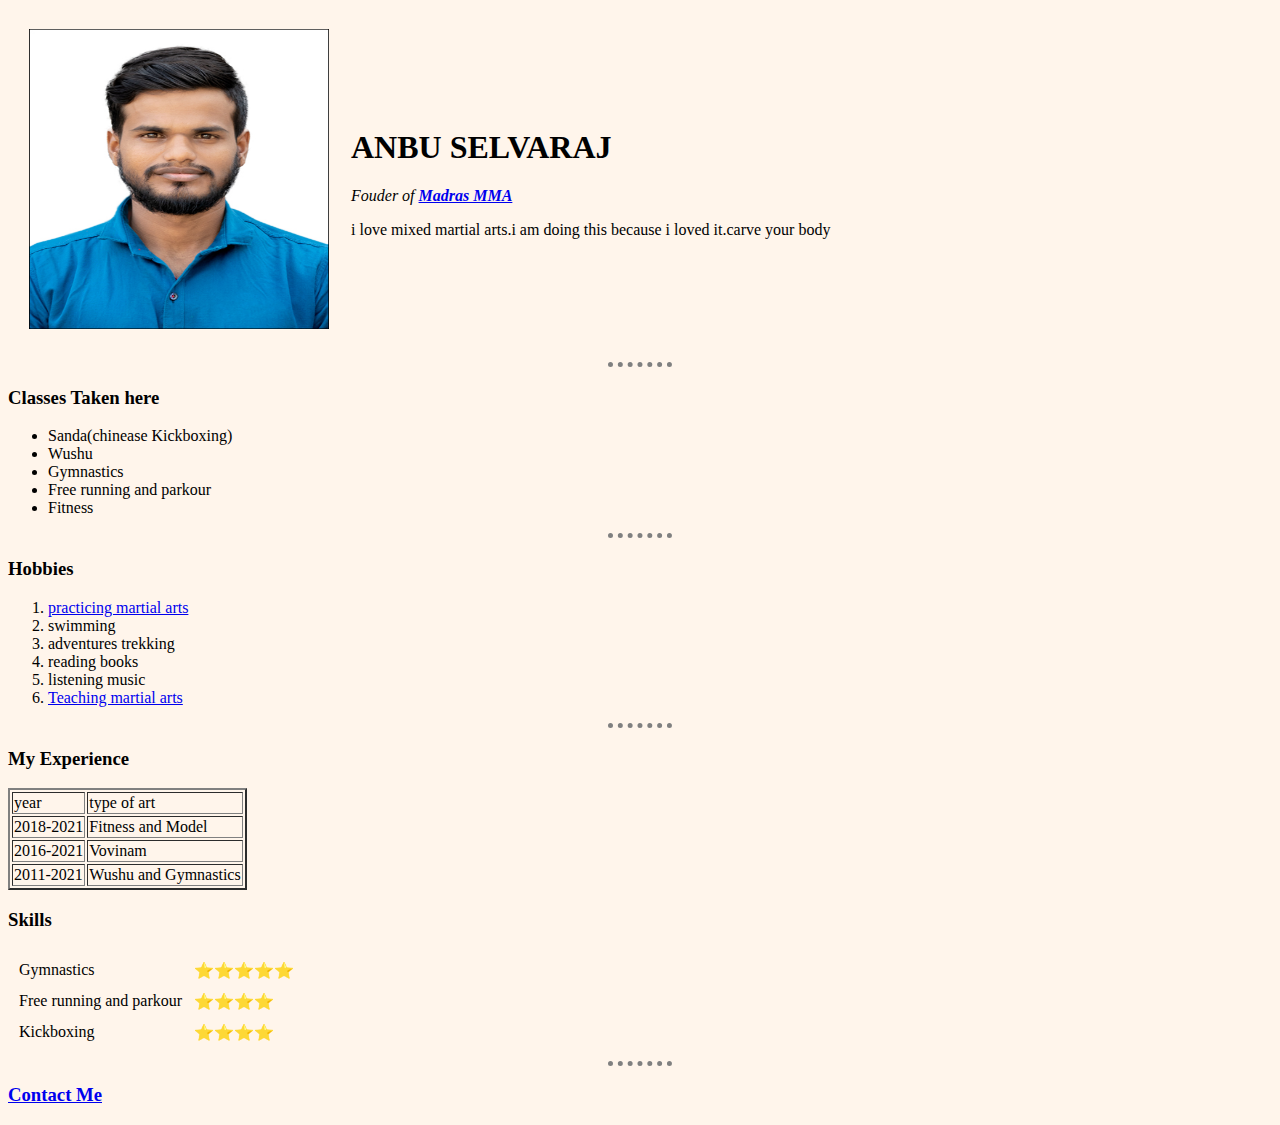
<file: index.html>
<!DOCTYPE html>
<html lang="en" dir="ltr">

<head>
  <meta charset="utf-8">
  <title>anbu's personal webpage</title>
  <link rel="stylesheet" href="CSS/styles.css">

</head>

<body>
  <table cellspacing="20">
    <tr>
      <td><img src="./images/Anbu.jpg" alt="Anbu's profile picture"></td>
      <td><h1>ANBU SELVARAJ</h1>
      <p><em>Fouder of <strong><a href="https://www.youtube.com/channel/UCF_OmpV6P-uvU3t2y9qe07A">Madras MMA</a></strong></em></p>
      <p> i love mixed martial arts.i am doing this because i loved it.carve your body</p></td>
    </tr>
  </table>
  <hr size="3" noshade>
  <h3>Classes Taken here</h3>
  <ul>
    <li>Sanda(chinease Kickboxing)</li>
    <li>Wushu</li>
    <li>Gymnastics</li>
    <li>Free running and parkour</li>
    <li>Fitness</li>
  </ul>
  <hr size="3" noshade>
  <h3>Hobbies</h3>
  <ol>
    <li><a href="https://www.youtube.com/channel/UCF_OmpV6P-uvU3t2y9qe07A">practicing martial arts</a></li>
    <li>swimming</li>
    <li>adventures trekking</li>
    <li>reading books</li>
    <li>listening music</li>
    <li><a href="https://www.youtube.com/channel/UCF_OmpV6P-uvU3t2y9qe07A">Teaching martial arts</a></li>
  </ol>
  <hr size="3" noshade>
  <h3>My Experience</h3>
  <table border="2">
    <tr>
      <td>year</td>
      <td>type of art</td>
    </tr>
    <tr>
      <td>2018-2021</td>
      <td>Fitness and Model</td>
    </tr>
    <tr>
      <td>2016-2021</td>
      <td>Vovinam</td>
    </tr>
    <tr>
      <td>2011-2021</td>
      <td>Wushu and Gymnastics</td>
    </tr>
  </table>
  <h3>Skills</h3>
  <table cellspacing="10  ">
    <tr>
      <td>Gymnastics</td>
      <td>⭐⭐⭐⭐⭐</td>
    </tr>
    <tr>
      <td>Free running and parkour</td>
      <td>⭐⭐⭐⭐</td>
    </tr>
    <tr>
      <td>Kickboxing</td>
      <td>⭐⭐⭐⭐</td>
    </tr>
  </table>
  <hr>
  <h3><a href="My Contact.html">Contact Me</a></h3>
</body>

</html>
</file>
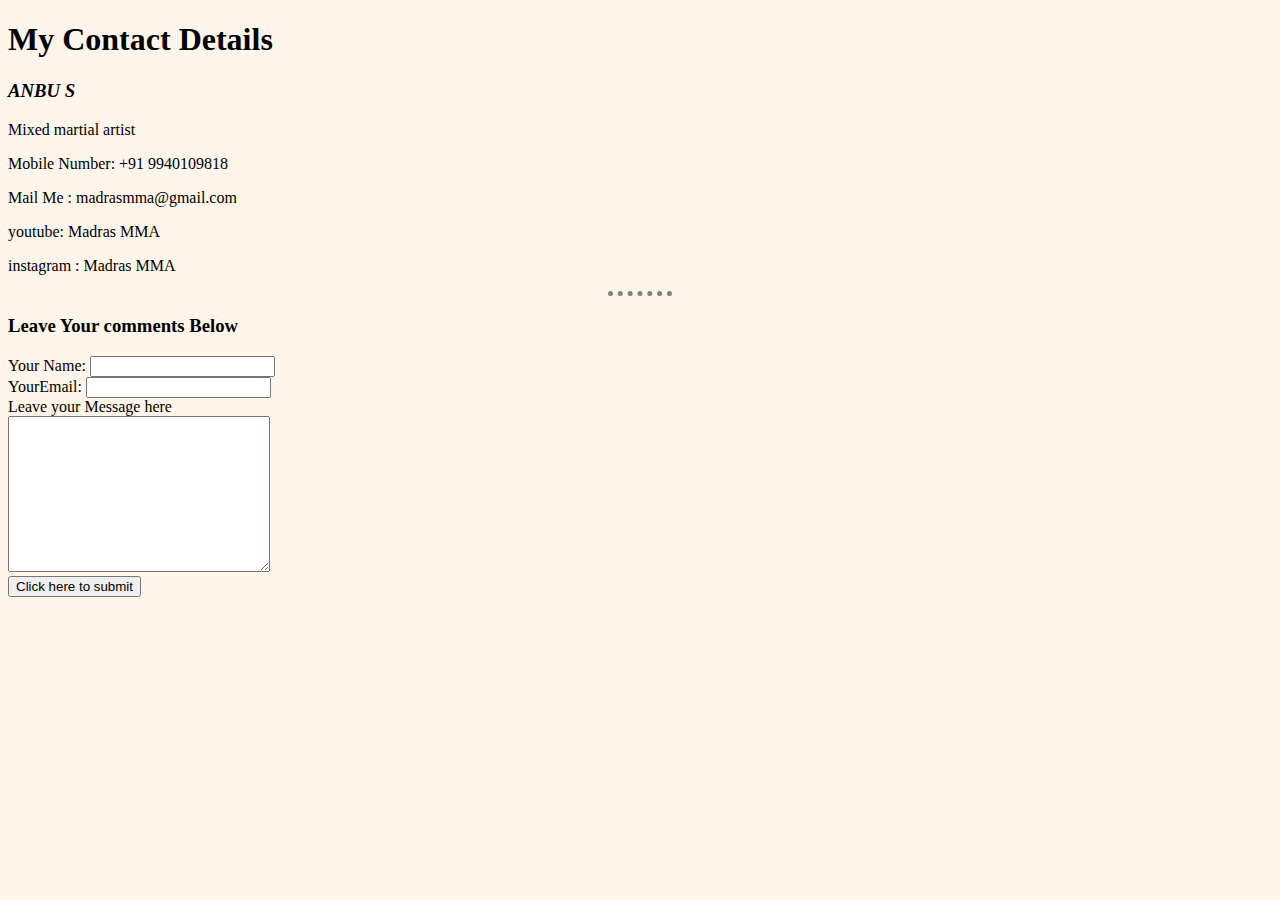
<file: My Contact.html>
<!DOCTYPE html>
<html lang="en" dir="ltr">
  <head>
    <meta charset="utf-8">
    <title>About Trainer details</title>
    <link rel="stylesheet" href="CSS/styles.css">
    
  </head>
  <body>
    <h1>My Contact Details</h1>
    <h3><em>ANBU S</em></h3>
    <p>Mixed martial artist</p>
    <p>Mobile Number: +91 9940109818</p>
    <p>Mail Me : madrasmma@gmail.com</p>
    <p>youtube: Madras MMA</p>
    <p>instagram : Madras MMA</p>
    <hr size="3" noshade>
    <form class="" action="mailto:madrasmma@gmail.com" method="post" enctype="text/plain">
      <label><h3> Leave Your comments Below</h3></label>
      <label>Your Name:</label>
      <input type="text" name="YourName" value=""><br>
      <label>YourEmail:</label>
      <input type="email" name="YourEmail" value=""><br>
      <label>Leave your Message here</label><br>
      <textarea name="yourMessage" rows="10" cols="30"></textarea><br>
      <input type="submit" name="" value="Click here to submit">

    </form>



  </body>
</html>
</file>
<file: CSS/styles.css>
body{
  background-color: #FFF5EB;
}

hr{
  background-color: #FFF5EB;
  border-style: none;
  border-top-style: dotted;
  border-color: grey;
  border-width: 5px;
  width: 5%
}
img{

  height: 300px;
  width: 300px;
  border: 0px;
}
</file>
